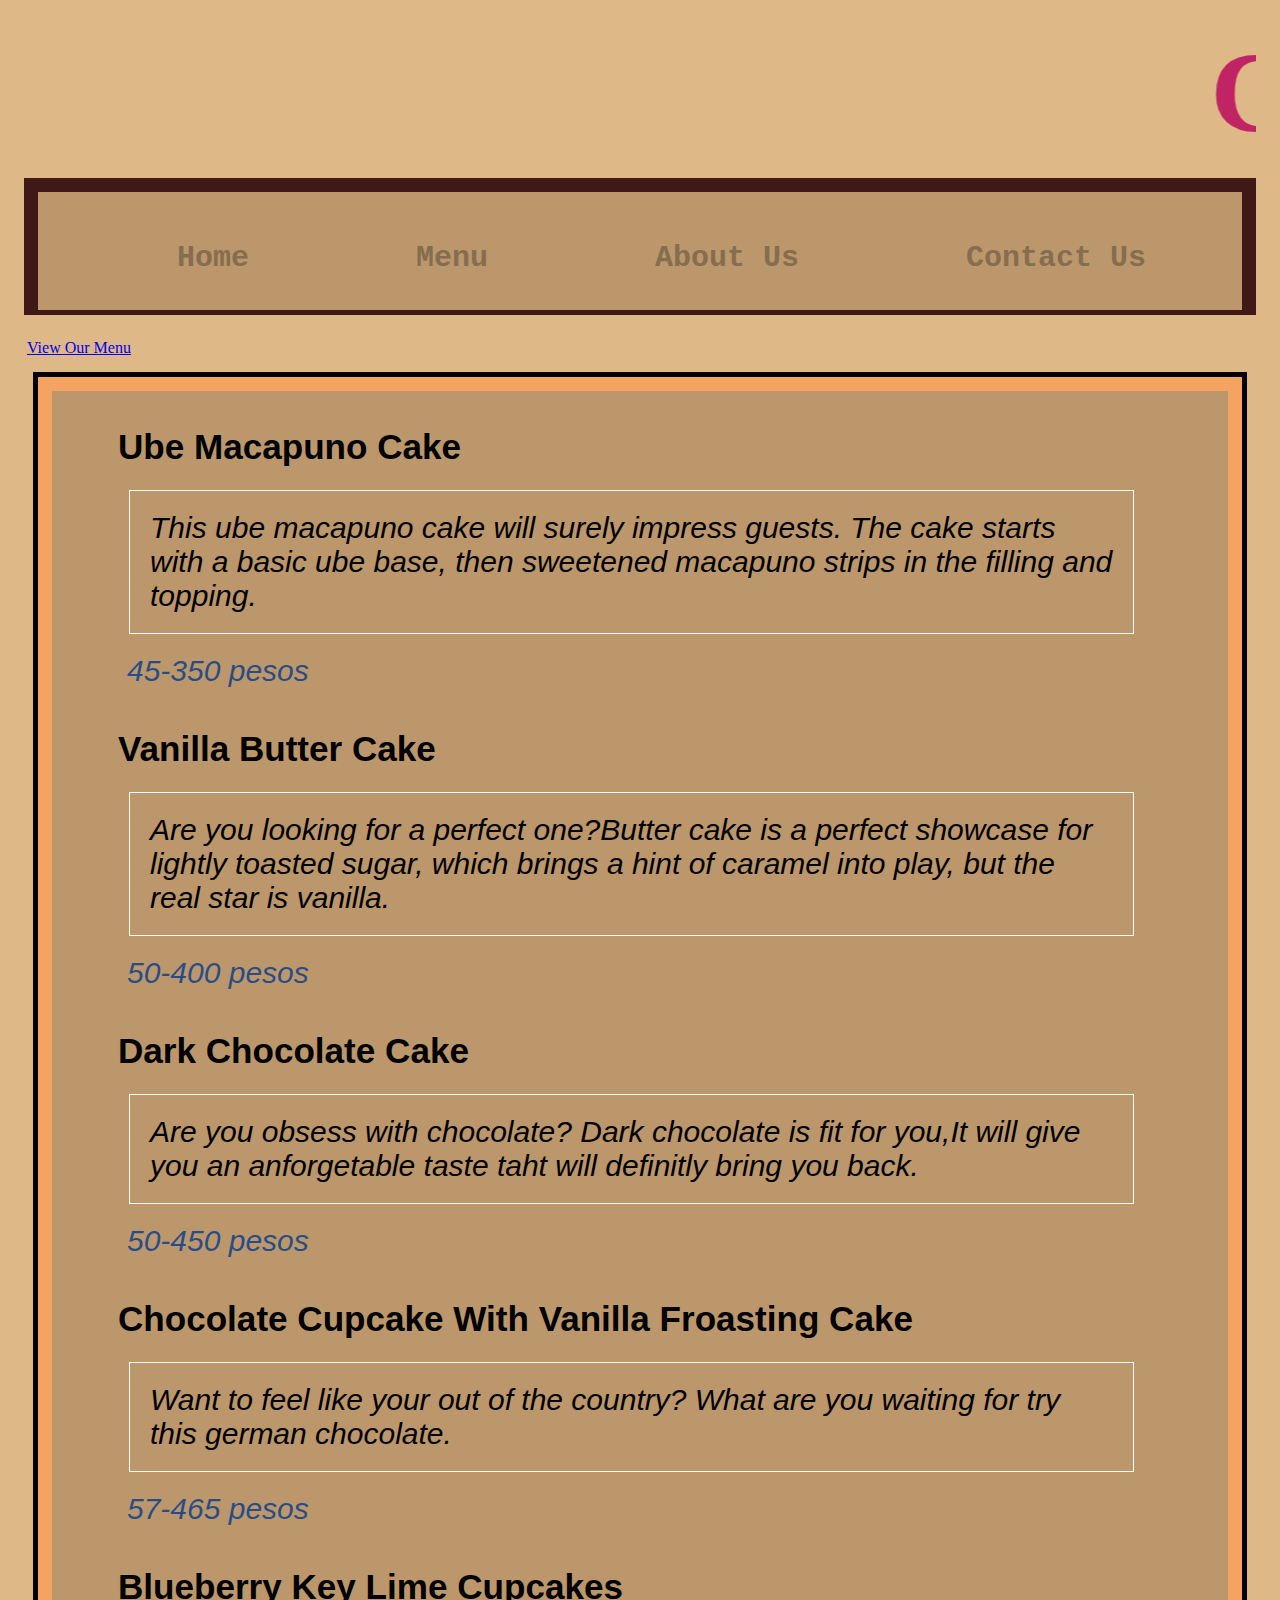
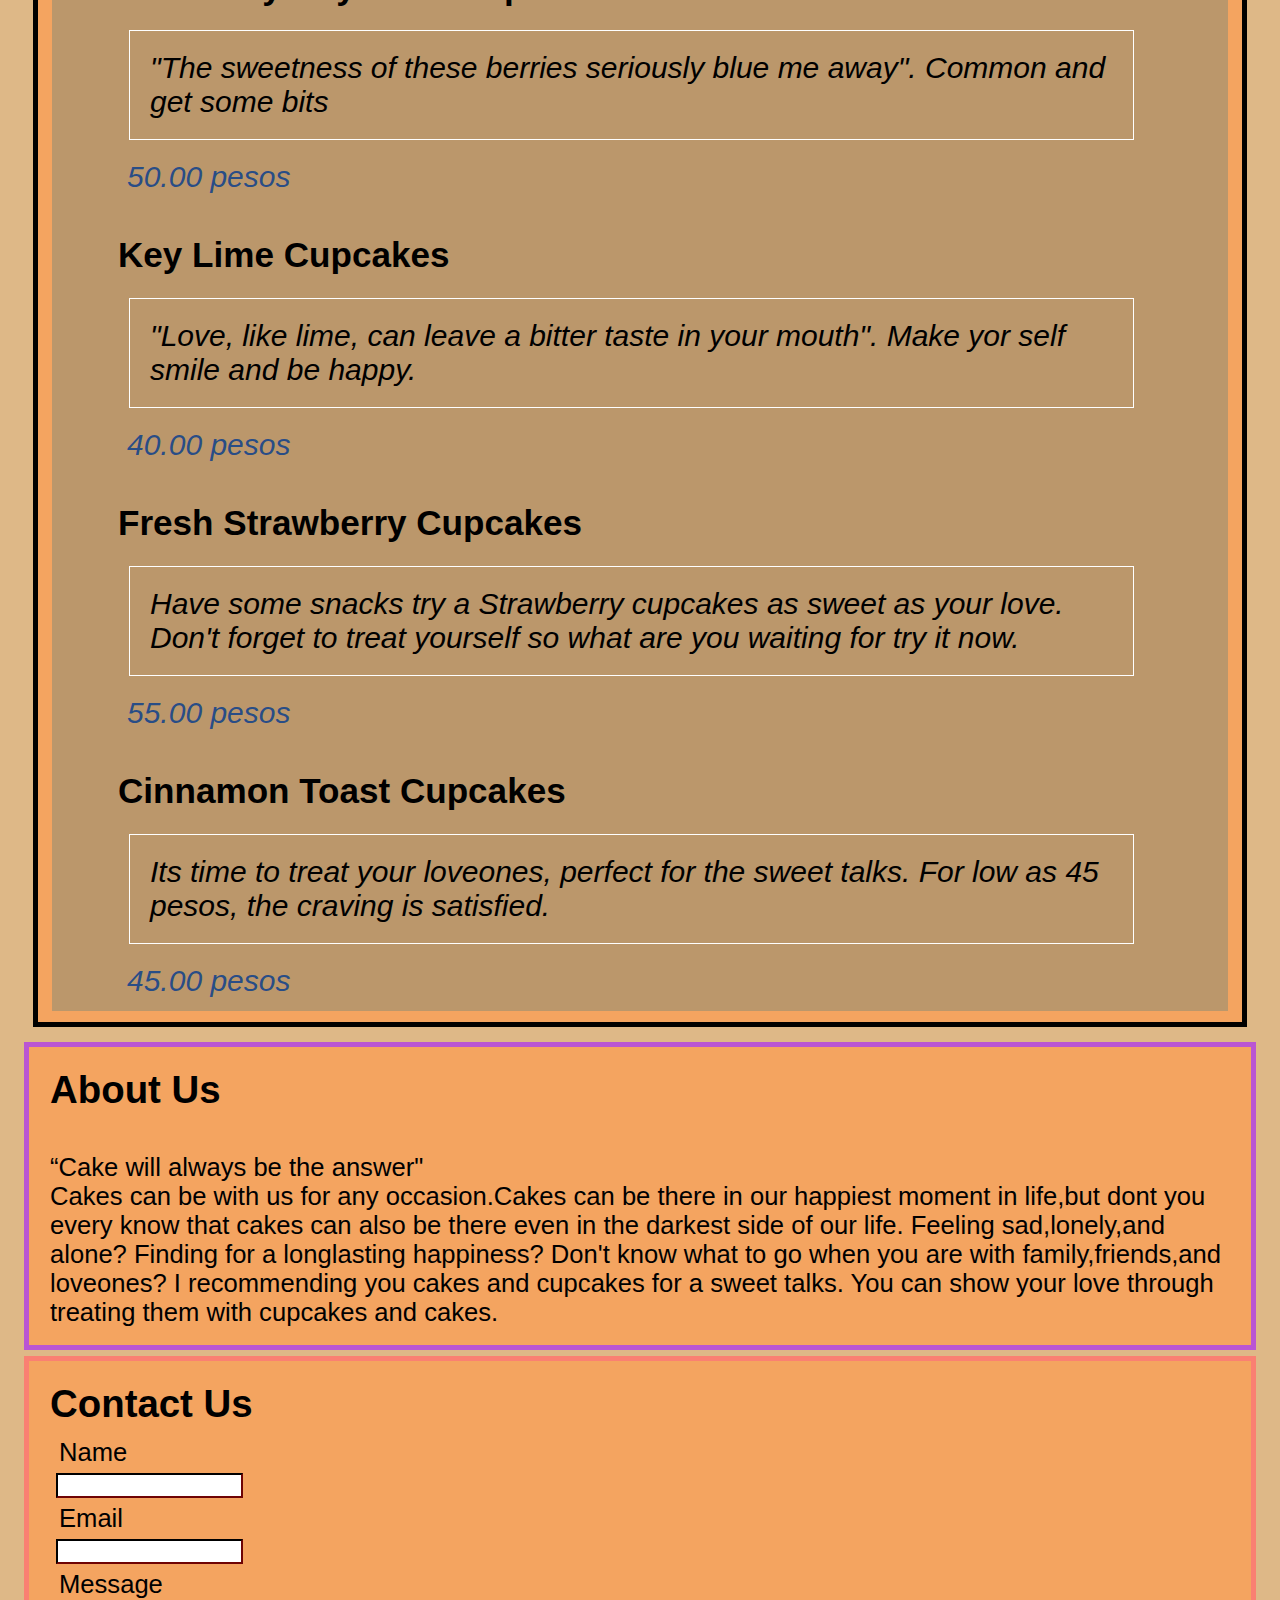
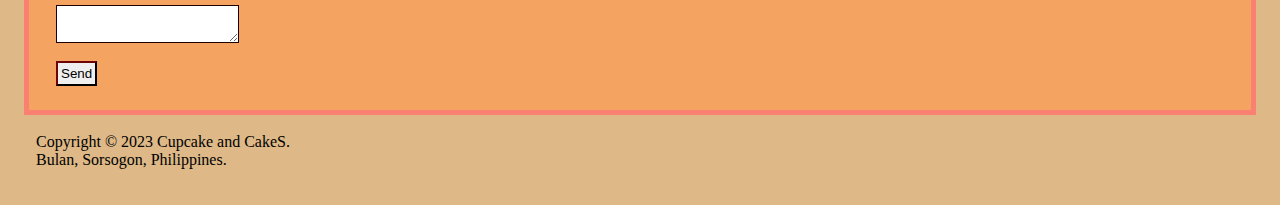
<file: activity-3.html>
<!DOCTYPE html>
<html lang="en">
  <head>
    <meta charset="UTF-8">
    <meta name="viewport" content="width=device-width, initial-scale=1.0">
    <marquee><h1>Cupcakes and Cake</h1></marquee>
    <link rel="stylesheet" href="./style.css">
  </head>

   <body>
    <header>
      <nav>
        <ul>
          <li><a href="#contact">Contact Us</a></li>
          <li><a href="#about">About Us</a></li>
          <li><a href="#menu">Menu</a></li>
          <li><a href="#home">Home</a></li>
     
    </header>
     <br> 
      <a href="#menu">View Our Menu</a>

  

  
    <section id="menu">
    <div style="border: 5px solid;">
      <nav>
       <ul>
        <li>
          <h3>Ube Macapuno Cake</h3>
       <p class="description">This ube macapuno cake will surely impress guests. The cake starts with a basic ube base, then sweetened macapuno strips in the filling and topping.</p>
          <span><em>45-350 pesos</em></span>
         
        </li>
        <li>
          <h3>Vanilla Butter Cake</h3>
        <p class="description">Are you looking for a perfect one?Butter cake is a perfect showcase for lightly toasted sugar, which brings a hint of caramel into play, but the real star is vanilla.</p>
          
          <span><em>50-400 pesos</em></span>
        
        </li>
        <li>
          <h3>Dark Chocolate Cake</h3>
        <p class="description">Are you obsess with chocolate? Dark chocolate is fit for you,It will give you an anforgetable taste taht will definitly bring you back.</p>
          
          <span><em>50-450 pesos</em></span>
          
        </li>
        <li>
          <h3>Chocolate Cupcake With Vanilla Froasting Cake</h3>
        <p class="description">Want to feel like your out of the country? What are you waiting for try this german chocolate.</p>
          
            <span><em>57-465 pesos</em></span>
         
        </li>
        <li>
          <h3>Blueberry Key Lime Cupcakes</h3>
        <p class="description">"The sweetness of these berries seriously blue me away". Common and get some bits</p>
          <span><em>50.00 pesos</em></span>
        </li>
        <li>
          <h3>Key Lime Cupcakes</h3>
        <p class="description">"Love, like lime, can leave a bitter taste in your mouth". Make yor self smile and be happy.</p>
          
            <span><em>40.00 pesos</em></span>
          
        </li>
        <li>
          <h3>Fresh Strawberry Cupcakes</h3>
        <p class="description">Have some snacks try a Strawberry cupcakes as sweet as your love. Don't forget to treat yourself so what are you waiting for try it now.</p>
          
            <span><em>55.00 pesos</em></span>
          
        </li>
        <li>
          <h3>Cinnamon Toast Cupcakes</h3>
        <p class="description">Its time to treat your loveones, perfect for the sweet talks. For low as 45 pesos, the craving is satisfied.</p>
           
              <span><em>45.00 pesos</em></span>
            
          </li>
        </ul>
        </nav>
      </div>
    </section>

    
    <div style="border: 5px solid mediumorchid ">
    <section id="about">
      <h2>About Us</h2>
      <p>
      <br>
“Cake will always be the answer"
      <br>
 Cakes can be with us for any occasion.Cakes can be there in our happiest moment in life,but dont you every know that cakes can also be there even in the darkest side of our life.
 Feeling sad,lonely,and alone? Finding for a longlasting happiness? Don't know what to go when you are with family,friends,and loveones? I recommending you cakes and cupcakes for a sweet talks.
 You can show your love through treating them with cupcakes and cakes.
</p>
  </section>   
</div>
<div style="border: 5px solid  salmon">
    <section id="contact">
			<h2>Contact Us</h2>
					<form>
					<label for="name">Name</label>
					<br>
				 <input type="text" id="name"     name="name">
				 <br>
				 <label for="email">Email</label>
				 <br>
					<input type="email" id="email" name="email">
					<br>
				 <label for="message">Message</label>
				 <br>
<textarea id="message" name="message"></textarea>
       <br>
					<input type="submit" value="Send">
	</form>
	</section>
  </div>
    
    <footer>
      <p>Copyright © 2023 Cupcake and CakeS.
      <br>
      Bulan, Sorsogon, Philippines.
    </footer>
  </body>
</html>
</file>
<file: style.css>
* {
    margin: 6px;
    padding: 3px;
    border-color: rgb(27, 1, 1);
  }
  body{
    background-color: burlywood;
  }
  
  h1 {
    color: rgb(187, 11, 93, 0.856);
    font-size: 115px;
    display: inline;
    font-family: verdana;
    margin: 6px;
    border-color: antiquewhite;
    padding: 2px;
 
    
  }
  .name{
    color: rgb(218, 193, 160);
    font-size: 45px;
    font-family: 'Apple Chancery';
    padding-left: 3px;
    padding-top: 20px;
    float: left
  }
  ul {
    list-style-type: none;
    margin: 2px;
    padding: 4px;
    overflow: hidden;
    background-color: rgb(187, 151, 107);
  }
  li {
    float: right;
    margin-left: 50px;
    margin-top: 20px;
    margin-right: 50px;
    font-size: 30px;
    padding-right: 20px;
  }
  li a {
    display: flex;
    color: rgb(133, 110, 80);
    font-weight: bold;
    text-align: center;
    padding: 16px;
    text-decoration: none;
    }
  li a:hover {
    color: beige;
    }


    header {
        background-color: rgb(65, 24, 24);
        font-family: courier;
        font-size: 160%;
        padding-bottom: 0%;

    }
    div {
      background-color: sandybrown;
      font-family: Arial, Helvetica, sans-serif;
      font-size: 160%;
      padding-bottom: 0%;
    }
    .web {
        color: #000;
        position: relative;
        margin-right: 10px;
        margin-bottom: 5px;
    }
    span {
      color: rgba(19, 67, 138, 0.884);
      position: inherit;
      margin-bottom: 0%;
      font-feature-settings: "aalt";
    }
    
    .description {
      font-style: oblique;
      text-decoration: dotted;
      margin-top: 5px;
      border: #fff 1px solid;
      padding: 20px;
      margin: 20px;
      

    }
</file>
